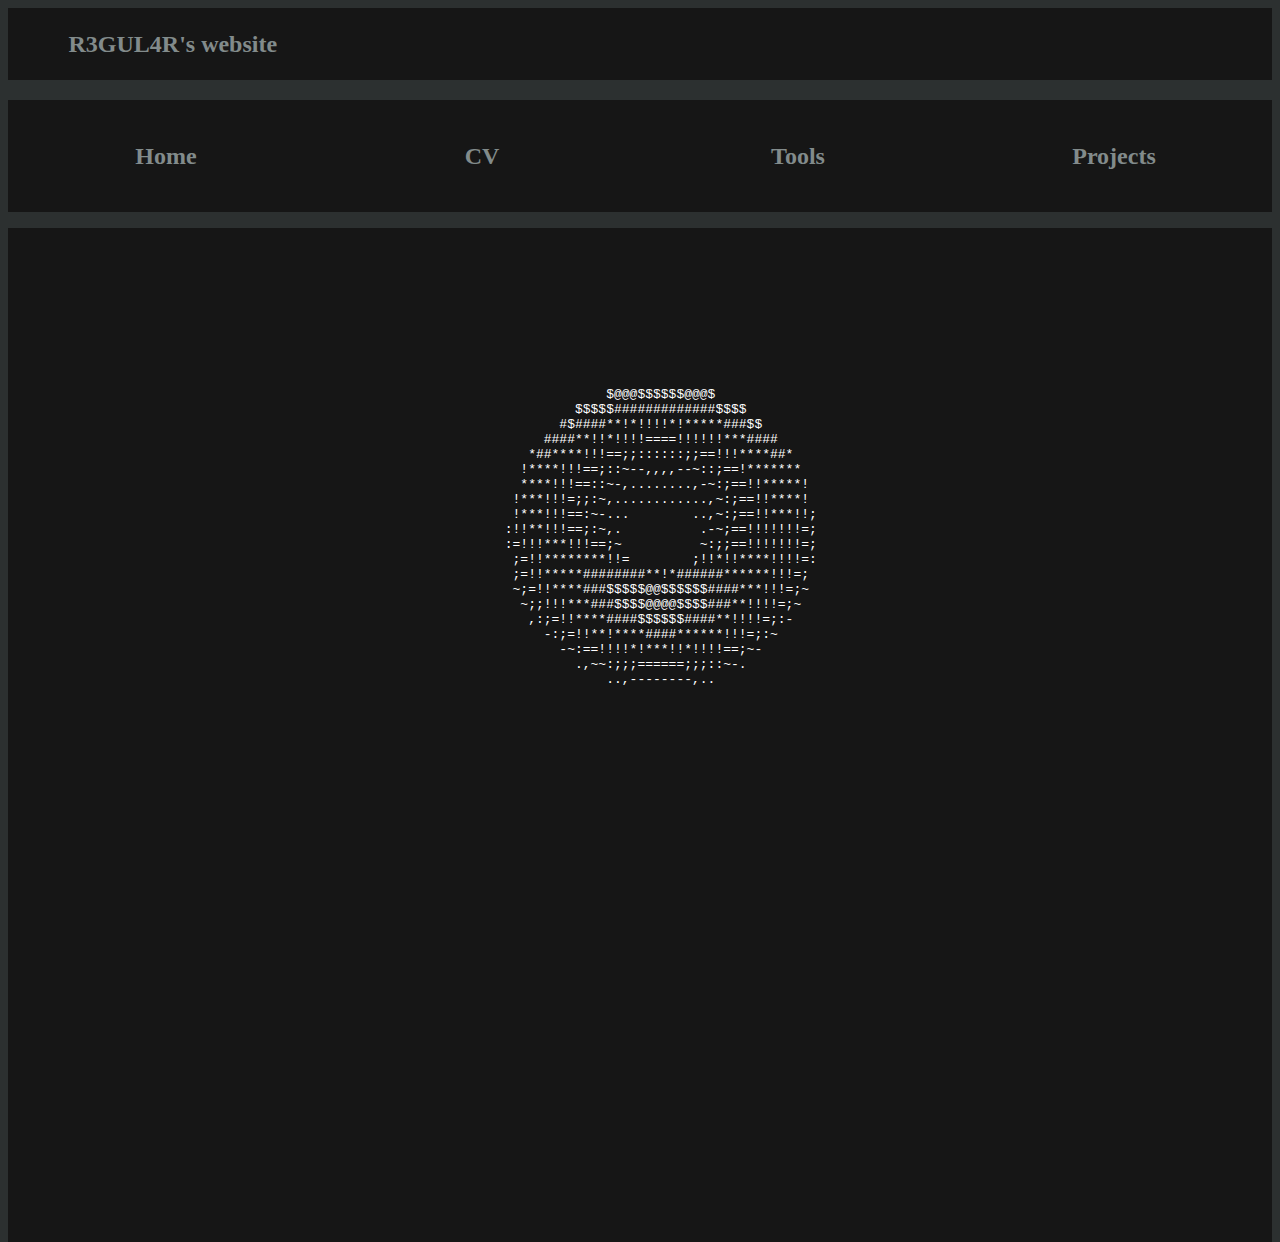
<file: index.html>
<html>
    <head>
        <title>a R3GUL4R website</title>
        <link rel="stylesheet" href="styles.css">
    </head>
    <body >
        <div>
            <h2 id="title">R3GUL4R's website</h2>
        </div>
        <div>
            <ul class="bar" style="padding: 0;">
              <li class="element-of-bar" style="width: 25%;"><a href="/index.html"><h2>Home</h2></a></li>
              <li class="element-of-bar" style="width: 25%;"><a href="/CV.html"><h2>CV</h2></a></li>
              <li class="element-of-bar" style="width: 25%;"><a href="/tools.html"><h2>Tools</h2></a></li>
              <li class="element-of-bar" style="width: 25%;"><a href="/projects.html"><h2>Projects</h2></a></li>
            </ul>
        </div>
        <div>
          <pre id="canvas" style="color: #fff; white-space: pre;margin: auto;width:15cm ;padding-top: 3cm;height: 100%;"></pre>
          <script src="donut.js"></script>
        </div>
    </body>
</html>
</file>
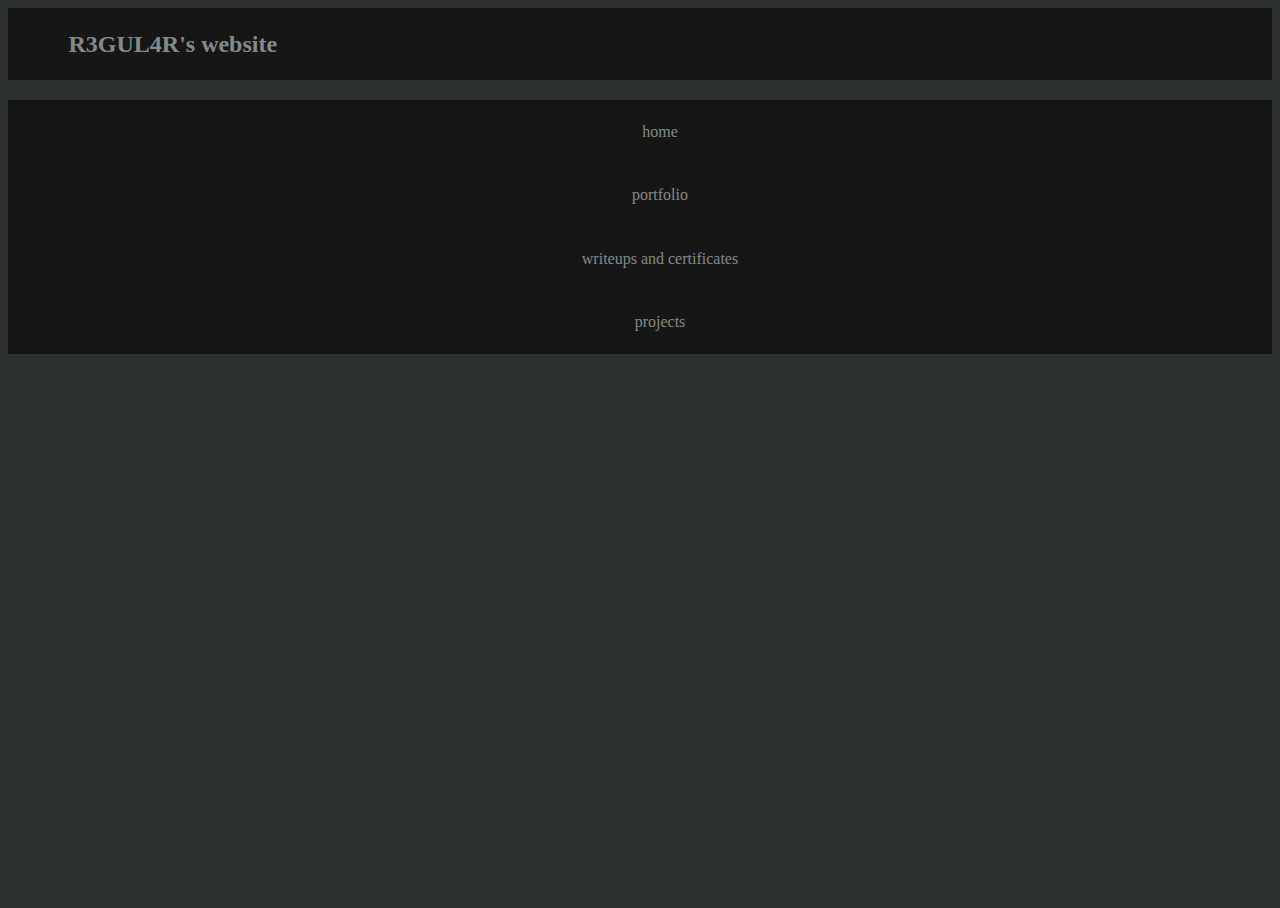
<file: portfolio.html>
<html>
    <head>
        <title>a R3GUL4R website</title>
        <link rel="stylesheet" href="styles.css">
    </head>
    <body >
        <div>
            <h2 id="title">R3GUL4R's website</h2>
        </div>
        <div>
            <ul id="bar">
                <li class="element-of-bar"><a href="/index.html">home</a></li>
                <li class="element-of-bar"><a href="/portfolio.html">portfolio </a></li>
                <li class="element-of-bar"><a href="/ctfs.html">writeups and certificates</a></li>
                <li class="element-of-bar"><a href="/projects.html">projects</a></li>
            </ul>
        </div>
    </body>
</html>
</file>
<file: styles.css>
html {
    height: 100%;
}

body {
    height: 100%;
    color: rgb(130, 139, 139);
    background-color: rgb(44, 48, 48);
    
}

div {
    background-color: rgb(22, 22, 22);
}

#title{
    margin-left: 1cm;
    padding: 0.6cm;
}

.bar{
    display: flex;
}

.element-of-bar {
    text-align: center;
    padding: 0.6cm;
}
.element-of-footer {
    text-align: center;
    width: 25%;
    padding: 0.6cm;
    padding-top: 0.1cm;
}

a{
    color: inherit;
    text-decoration: none;
}
h1{
    padding: 0.5cm;
    margin-left: 1cm;
}
p{
    margin-left: 1cm;
}
.list-elements{
    font-family: Arial, Helvetica, sans-serif;
    font-size: 0.55cm;
    margin-left: 1cm;
}
li {
    list-style-type: none;
}
button {
    cursor: pointer;
    background-color: rgb(44, 48, 48) ;
    margin: 1%;
    padding: 1.2%;
    margin-left: 0;
    border: 0;
    transition-duration: 0.4s;
}
button:hover{
    background-color: rgb(130, 139, 139);
}

.footer {
    padding: 0.1px;
    margin-top: 0.5cm;
    height: 12%;
}

select{
    background-color: rgb(44, 48, 48);
    border: 0;
    padding: 1.2%;
    width: 25%;
    margin-left: 23.5%;
    margin-right: 23.5%;
    text-align: center;
}
.tool-button{
    text-align: center;
    padding: 0.6cm;
    transition-duration: 0.4s;
    margin-right: 1cm;
    background-color: rgb(34, 38, 38);
    cursor: pointer;
}
.tool-button:hover{
    background-color: rgb(100, 109, 109);
    color: rgb(34, 38, 38);
}
</file>
